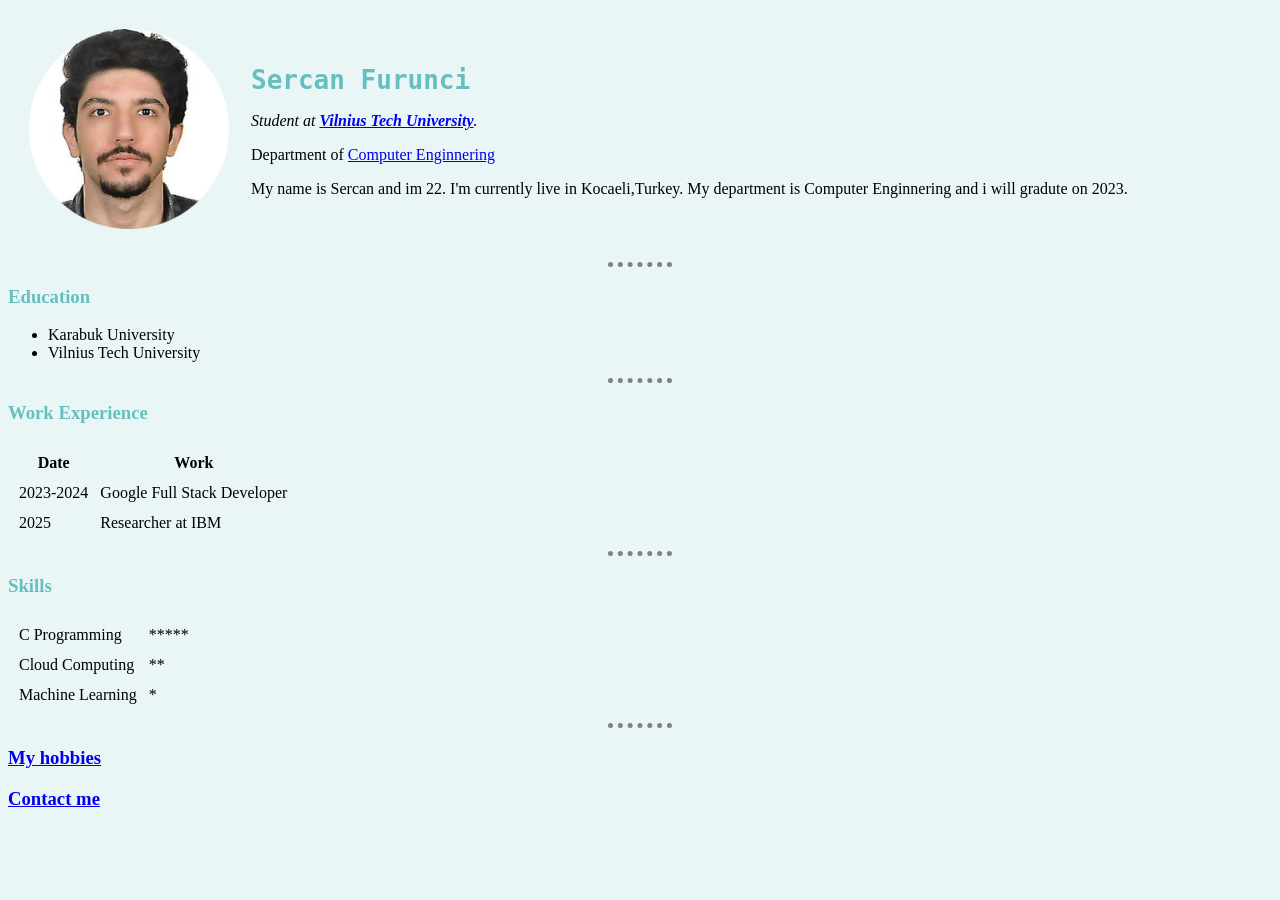
<file: index.html>
<!DOCTYPE html>
<html>

<head>
  <meta charset="utf-8">
  <title>Sercan's Personal Site</title>
  <link rel="stylesheet" href="styles.css">
</head>

<body>
  <table cellspacing="20">
    <tr>
      <td><img src="sercan.png" alt="sercan-profile-pic" width="200" height="200"></td>
      <td>
        <h1>Sercan Furunci</h1>
        <p><em>Student at <strong><a href="https://vilniustech.lt/index.php?lang=2">Vilnius Tech University</a></strong>.</em></p>
        <p>Department of <a href="https://muh.karabuk.edu.tr/bilgisayar">Computer Enginnering</a></p>
        <p>My name is Sercan and im 22. I'm currently live in Kocaeli,Turkey. My department is
          Computer Enginnering and i will gradute on 2023.</p>
      </td>
    </tr>
  </table>

  <hr>
  <h3>Education</h3>
  <ul>
    <li>Karabuk University</li>
    <li>Vilnius Tech University</li>
  </ul>
  <hr>
  <h3>Work Experience</h3>
  <table cellspacing="10">
    <thead>
      <tr>
        <th>Date</th>
        <th>Work</th>
      </tr>
    </thead>
    <tbody>
      <tr>
        <td>2023-2024</td>
        <td>Google Full Stack Developer</td>
      </tr>
      <tr>
        <td>2025</td>
        <td>Researcher at IBM</td>
      </tr>
    </tbody>
  </table>
  <hr>
  <h3>Skills</h3>
  <table cellspacing="10">
    <tr>
      <td>C Programming</td>
      <td>*****</td>
    </tr>
    <tr>
      <td>Cloud Computing</td>
      <td>**</td>
    </tr>
    <tr>
      <td>Machine Learning</td>
      <td>*</td>
    </tr>
  </table>
  <hr>
  <h3><a href="hobbies.html">My hobbies</a></h3>
  <h3><a href="contact.html">Contact me</a></h3>
</body>

</html>
</file>
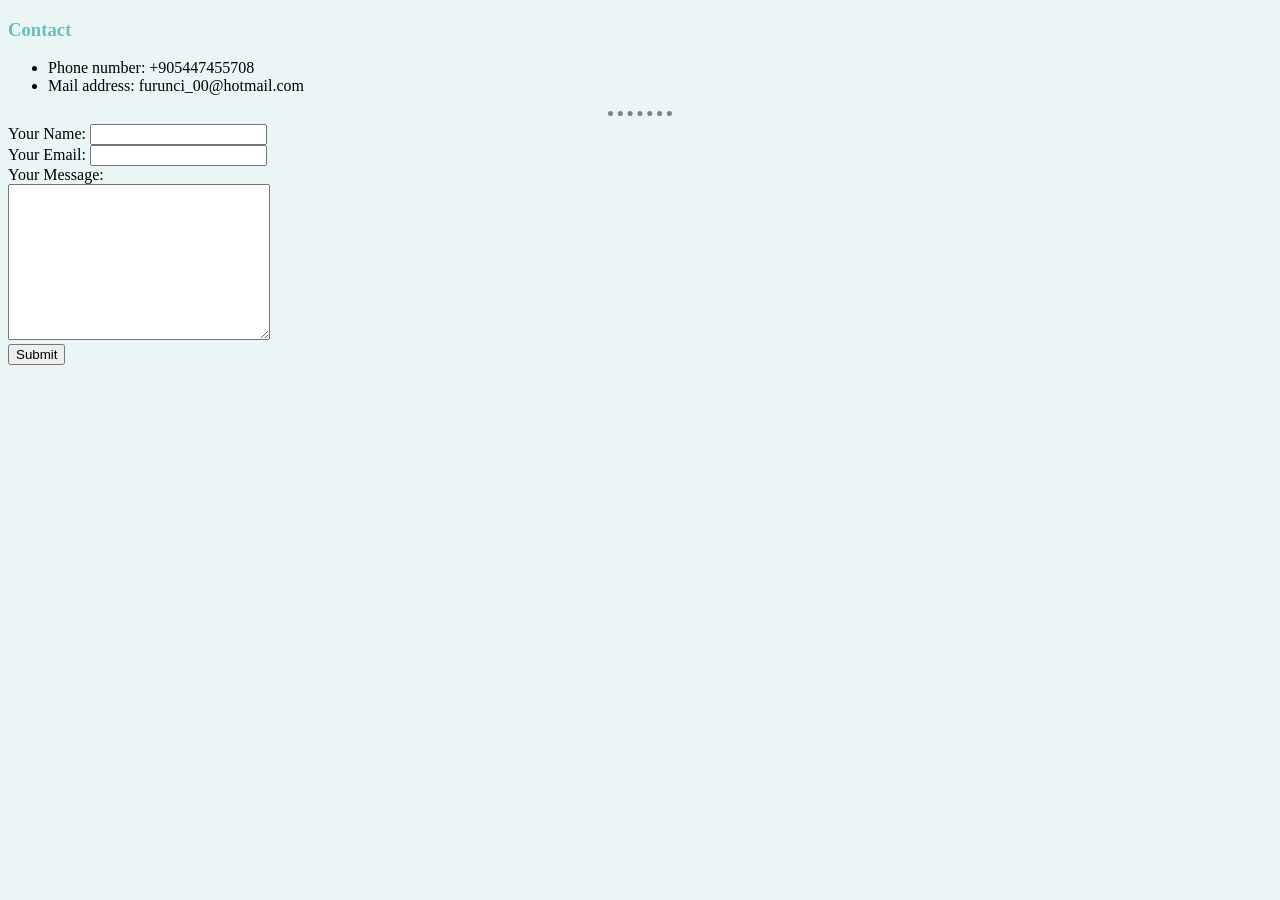
<file: contact.html>
<!DOCTYPE html>
<html>
  <head>
    <meta charset="utf-8">
    <title>Contact</title>
    <link rel="stylesheet" href="styles.css">
  </head>
  <body>
    <h3>Contact</h3>
    <ul>
      <li>Phone number: +905447455708</li>
      <li>Mail address: furunci_00@hotmail.com</li>
    </ul>
    <hr>
    <form action="mailto:furunci_00@hotmail.com" method="post" enctype="text/plain">
      <label>Your Name:</label>
      <input type="text" name="yourName" value=""><br>
      <label>Your Email:</label>
      <input type="email" name="yourEmail" value=""><br>
      <label>Your Message:</label><br>
      <textarea name="yourMessage" rows="10" cols="30"></textarea><br>
      <input type="submit" name="Submit">
    </form>
  </body>
</html>
</file>
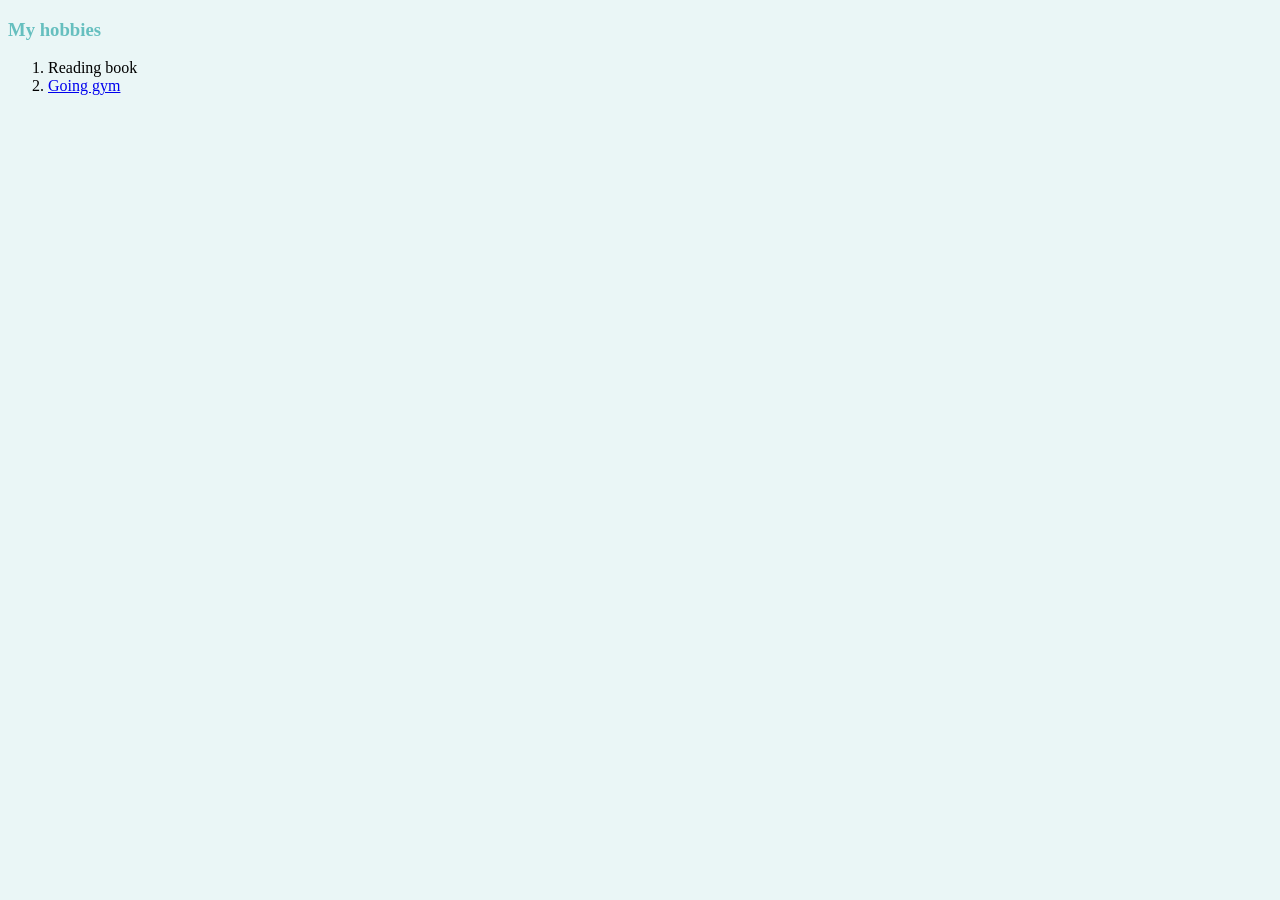
<file: hobbies.html>
<!DOCTYPE html>
<html>
  <head>
    <meta charset="utf-8">
    <title>My hobbies</title>
    <h3>My hobbies</h3>
    <ol>
      <li>Reading book</li>
      <li><a href="https://www.youtube.com/shorts/aRe8zZXrUbs?&ab_channel=SercanFurunci">Going gym</a></li>
    </ol>
    <link rel="stylesheet" href="styles.css">
  </head>
  <body>

  </body>
</html>
</file>
<file: styles.css>
body{
  background-color: #EAF6F6;
}

hr{
  border-color: grey;
  border-width: 5px;
  border-style: none;
  border-top-style: dotted;
  width: 5%;
}
h1{
  font-family: monospace;
  color: #66BFBF;
}
h3{
  font-family: cursive;
  color: #66BFBF;
}
</file>
